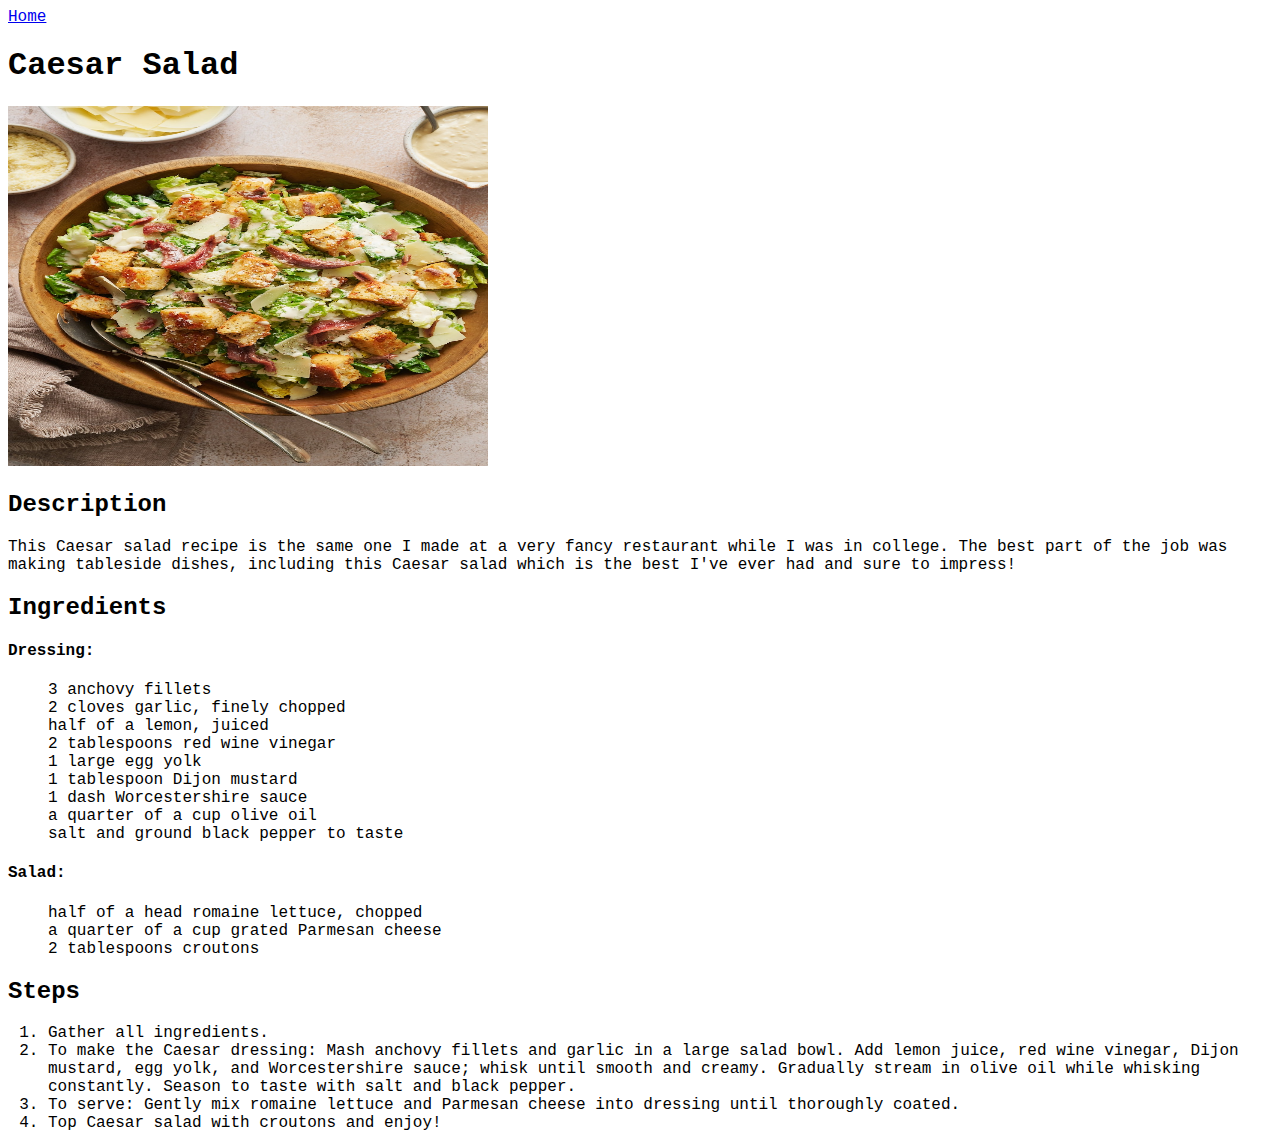
<file: recipes/caesar-salad.html>
<!DOCTYPE html>
<html lang="en">
<head>
    <meta charset="UTF-8">
    <meta name="viewport" content="width=device-width, initial-scale=1.0">
    <title>Caesar Salad</title>
    <link rel="stylesheet" href="../styles.css">
</head>
<body>
    <a href="../index.html">Home</a>
    <h1>Caesar Salad</h1>
    <img src="../images/caesar-salad.jpg" alt="classic ceasar salad" width="480" height="360">
    <h2>Description</h2>
    <p>This Caesar salad recipe is the same one I made at a very fancy 
        restaurant while I was in college. 
        The best part of the job was making tableside dishes, 
        including this Caesar salad which is the best I've ever had and 
        sure to impress!</p>
    <h2>Ingredients</h2>
    <h4>Dressing:</h4>
    <ul>
        <li>3 anchovy fillets</li>
        <li>2 cloves garlic, finely chopped</li>
        <li>half of a lemon, juiced</li>
        <li>2 tablespoons red wine vinegar</li>
        <li>1 large egg yolk</li>
        <li>1 tablespoon Dijon mustard</li>
        <li>1 dash Worcestershire sauce</li>
        <li>a quarter of a cup olive oil</li>
        <li>salt and ground black pepper to taste</li>
    </ul>
    <h4>Salad:</h4>
    <ul>
        <li>half of a head romaine lettuce, chopped</li>
        <li>a quarter of a cup grated Parmesan cheese</li>
        <li>2 tablespoons croutons</li>
    </ul>
    <h2>Steps</h2>
    <ol>
        <li>Gather all ingredients.</li>
        <li>To make the Caesar dressing: 
            Mash anchovy fillets and garlic in a large salad bowl. 
            Add lemon juice, red wine vinegar, Dijon mustard, egg yolk, 
            and Worcestershire sauce; whisk until smooth and creamy. 
            Gradually stream in olive oil while whisking constantly. 
            Season to taste with salt and black pepper.</li>
        <li>To serve: Gently mix romaine lettuce and 
            Parmesan cheese into dressing until thoroughly coated.</li>
        <li>Top Caesar salad with croutons and enjoy!</li>
    </ol>
</body>
</html>
</file>
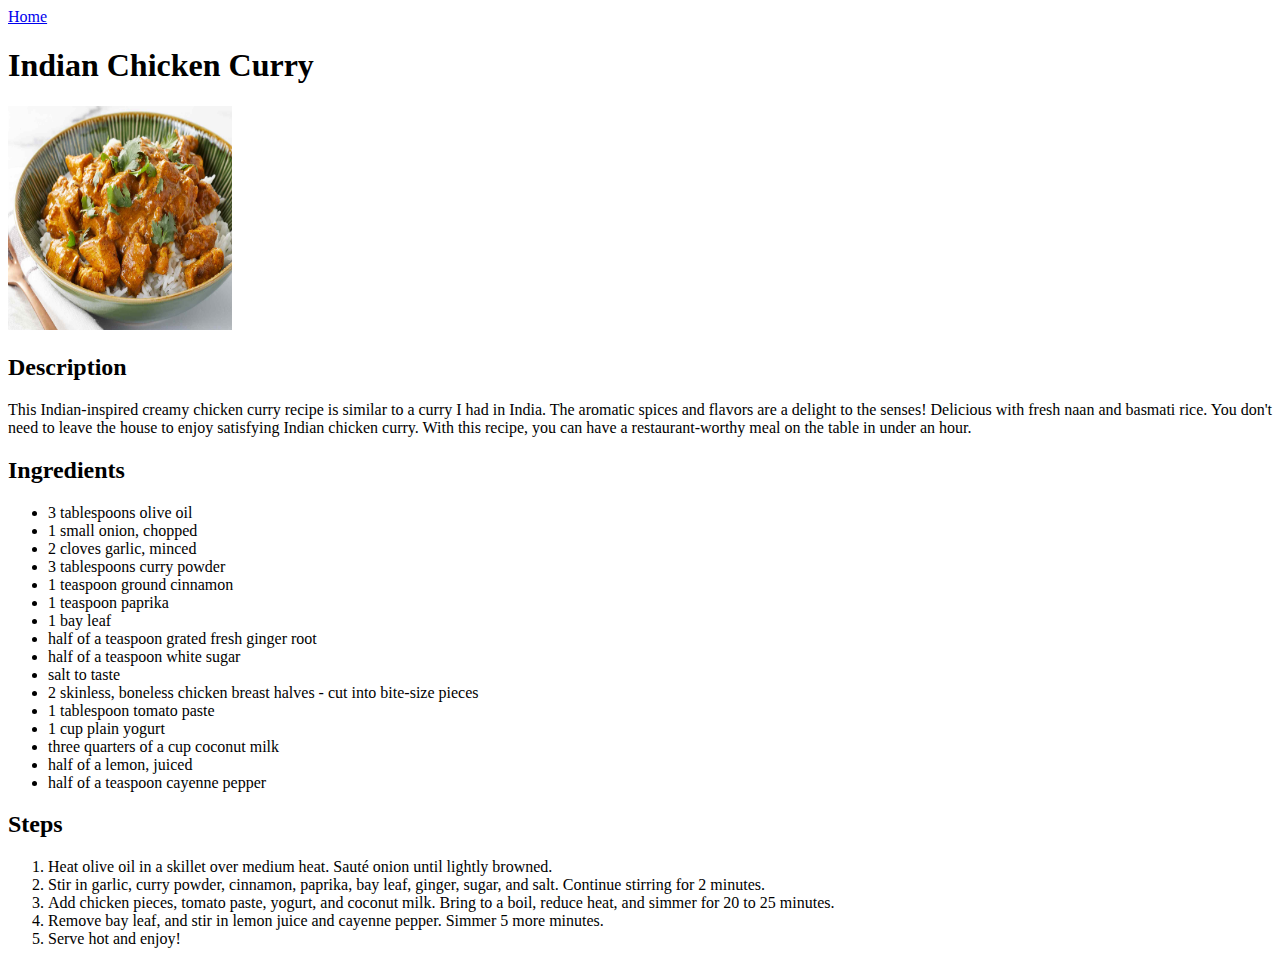
<file: recipes/indian-chicken-curry.html>
<!DOCTYPE html>
<html lang="en">
<head>
    <meta charset="UTF-8">
    <meta name="viewport" content="width=device-width, initial-scale=1.0">
    <title>Indian Chicken Curry</title>
</head>
<body>
    <a href="../index.html">Home</a>
    <h1>Indian Chicken Curry</h1>
    <img src="../images/indian-chicken-curry.jpg" alt="Indian Chicken Curry" width="224" height="224">
    <h2>Description</h2>
    <p>This Indian-inspired creamy chicken curry recipe 
        is similar to a curry I had in India. 
        The aromatic spices and flavors are a delight to the senses! 
        Delicious with fresh naan and basmati rice.
        You don't need to leave the house to enjoy satisfying Indian chicken curry. 
        With this recipe, you can have a restaurant-worthy meal on the table 
        in under an hour.
    </p>
    <h2>Ingredients</h2>
    <ul>
        <li>3 tablespoons olive oil</li>
        <li>1 small onion, chopped</li>
        <li>2 cloves garlic, minced</li>
        <li>3 tablespoons curry powder</li>
        <li>1 teaspoon ground cinnamon</li>
        <li>1 teaspoon paprika</li>
        <li>1 bay leaf</li>
        <li>half of a teaspoon grated fresh ginger root</li>
        <li>half of a teaspoon white sugar</li>
        <li>salt to taste</li>
        <li>2 skinless, boneless chicken breast halves
             - cut into bite-size pieces</li>
        <li>1 tablespoon tomato paste</li>
        <li>1 cup plain yogurt</li>
        <li>three quarters of a cup coconut milk</li>
        <li>half of a lemon, juiced</li>
        <li>half of a teaspoon cayenne pepper</li>
    </ul>    
    <h2>Steps</h2>
    <ol>
        <li>Heat olive oil in a skillet over medium heat. 
            Sauté onion until lightly browned.</li>
        <li>Stir in garlic, curry powder, cinnamon, paprika, 
            bay leaf, ginger, sugar, and salt. Continue stirring for 2 minutes.</li>
        <li>Add chicken pieces, tomato paste, yogurt, and coconut milk. 
            Bring to a boil, reduce heat, and simmer for 20 to 25 minutes.</li>
        <li>Remove bay leaf, 
            and stir in lemon juice and cayenne pepper. 
            Simmer 5 more minutes.</li>
        <li>Serve hot and enjoy!</li>
    </ol>
</body>
</html>
</file>
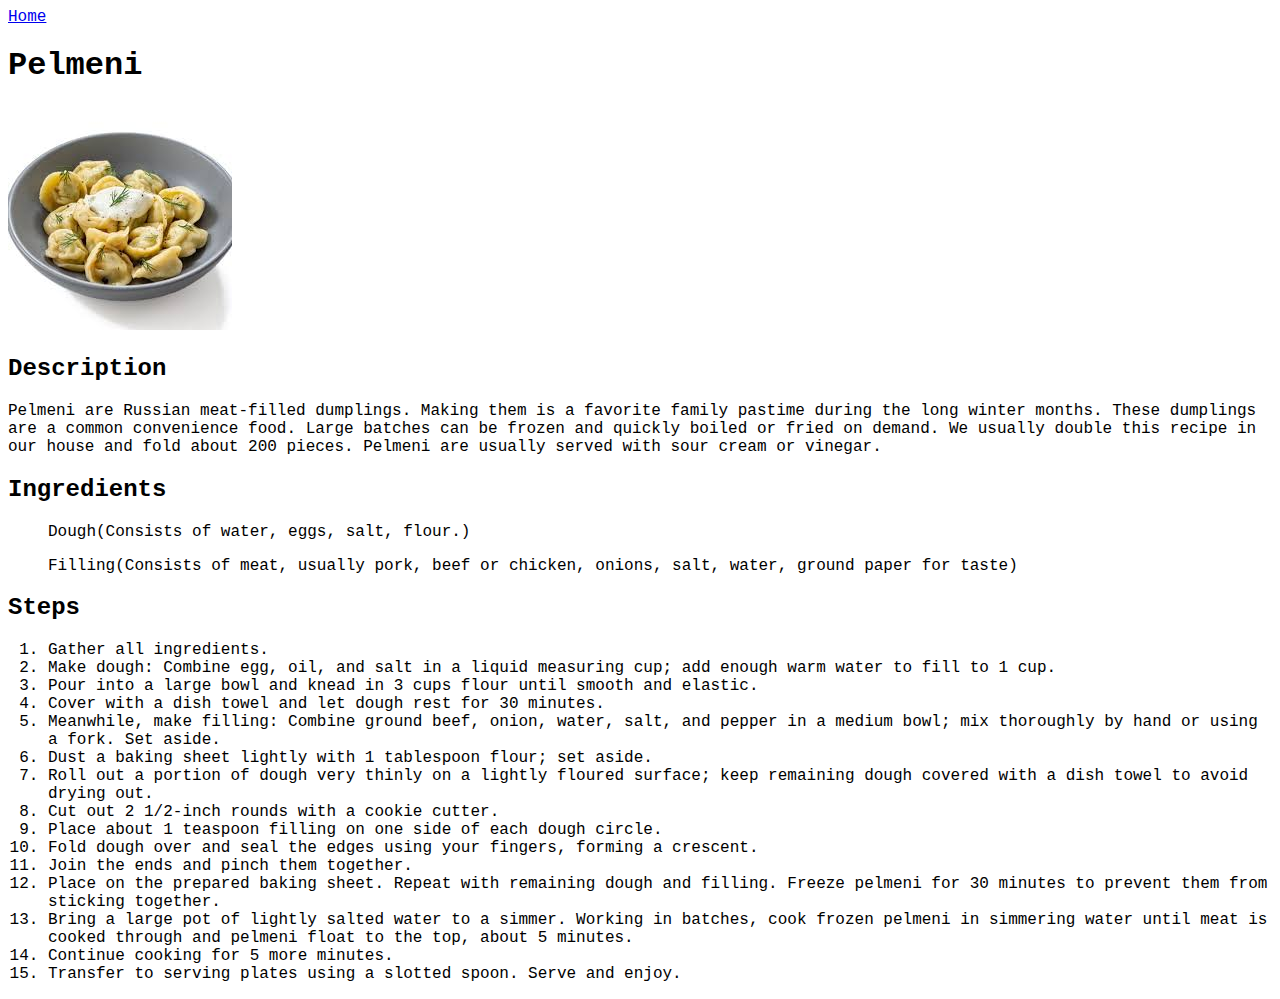
<file: recipes/pelmeni.html>
<!DOCTYPE html>
<html lang="en">
<head>
    <meta charset="UTF-8">
    <meta name="viewport" content="width=device-width, initial-scale=1.0">
    <title>Pelmeni</title>
    <link rel="stylesheet" href="../styles.css">
</head>
<body>
    <a href="../index.html">Home</a>
    <h1>Pelmeni</h1>
    <img src="../images/pelmeni.jpeg" alt="pelmeni served with sour cream" width="224" height="224">
    <h2>Description</h2>
    <p>Pelmeni are Russian meat-filled dumplings. 
        Making them is a favorite family pastime during the long winter months. 
        These dumplings are a common convenience food.
        Large batches can be frozen and quickly boiled or fried on demand.
        We usually double this recipe in our house and fold about 200 pieces. 
        Pelmeni are usually served with sour cream or vinegar.</p>
    <h2>Ingredients</h2>
    <ul>
        <li>
            <p>Dough(Consists of water, eggs, salt, flour.)</p>
        </li>
        <li>
            <p>Filling(Consists of meat, usually pork, beef or chicken, 
                onions, salt, water, ground paper for taste)</p>
        </li>
    </ul>
    <h2>Steps</h2>
    <ol>
        <li>Gather all ingredients.</li>
        <li>Make dough: Combine egg, oil, and salt in a liquid measuring cup; 
            add enough warm water to fill to 1 cup.</li>
        <li>Pour into a large bowl and knead in 3 cups 
            flour until smooth and elastic.</li>
        <li>Cover with a dish towel and let dough rest for 30 minutes.</li>
        <li>Meanwhile, make filling: 
            Combine ground beef, onion, water, salt, and pepper in a medium bowl; 
            mix thoroughly by hand or using a fork. Set aside.</li>
        <li>Dust a baking sheet lightly with 1 tablespoon flour; set aside.</li>
        <li>Roll out a portion of dough very thinly on a lightly floured surface; 
            keep remaining dough covered with a dish towel to avoid drying out.</li>
        <li>Cut out 2 1/2-inch rounds with a cookie cutter.</li>
        <li>Place about 1 teaspoon filling on one side of each dough circle.</li>
        <li>Fold dough over and seal the edges using your fingers, forming a crescent.</li>
        <li>Join the ends and pinch them together.</li>
        <li>Place on the prepared baking sheet. 
            Repeat with remaining dough and filling. 
            Freeze pelmeni for 30 minutes to prevent them from sticking together.</li>
        <li>Bring a large pot of lightly salted water to a simmer. 
            Working in batches, cook frozen pelmeni in simmering water 
            until meat is cooked through and pelmeni float to the top, about 5 minutes.</li>
        <li>Continue cooking for 5 more minutes.</li>
        <li>Transfer to serving plates using a slotted spoon. Serve and enjoy.</li>
    </ol>
</body>
</html>
</file>
<file: styles.css>
*{
    font-family: "Copperplate", 'Courier New', Courier, monospace;
    
}
.wrapper{
    width: 100%;
}
ul li{
list-style: none;
}
.recipes_list ul li{
    display: inline-block;
    padding: 20px;
    margin: 5px;
    vertical-align: baseline;
}
.recipes_list ul li a, .home_link a{
    text-decoration: none;
    color: rgb(255, 0, 0);
    padding: 10px;
    font-size: 16px;
    width: max-content;
}
.home_link a{
    display: block;
    width: 100px;
    margin-right: auto;
    font-size: 36px;

}
.header_recipes {
    display: inline-block;
    padding: 10px 0px;
    vertical-align: baseline;
}
.header_recipes img{
    display: inline-block;
    vertical-align: middle;
}
.recipes_list {
display: inline-block;
margin-left: 0px;
}
.recipes_list ul{
    padding: 0px;
}
.recipe_item {
    width: 100%;
    margin: 0 auto;
    text-align: center;
}
.recipe_item h1{
    font-size: 54px;
    padding: 10px;
}
.columns{
width: 100%;
display: inline-block;
margin: 0 auto;
}
.first_column,.second_column{
    padding: 20px;
    display: inline-block;
    width: 400px;
    vertical-align: top;
}
.first_column{
    margin-left: 150px;
    margin-right: 80px;
}
.columns h2{
border-top: 3px  dotted rgb(255, 0, 0);
}
a:hover,ul li a:hover {
    color: rgb(161, 11, 161);
}
</file>
